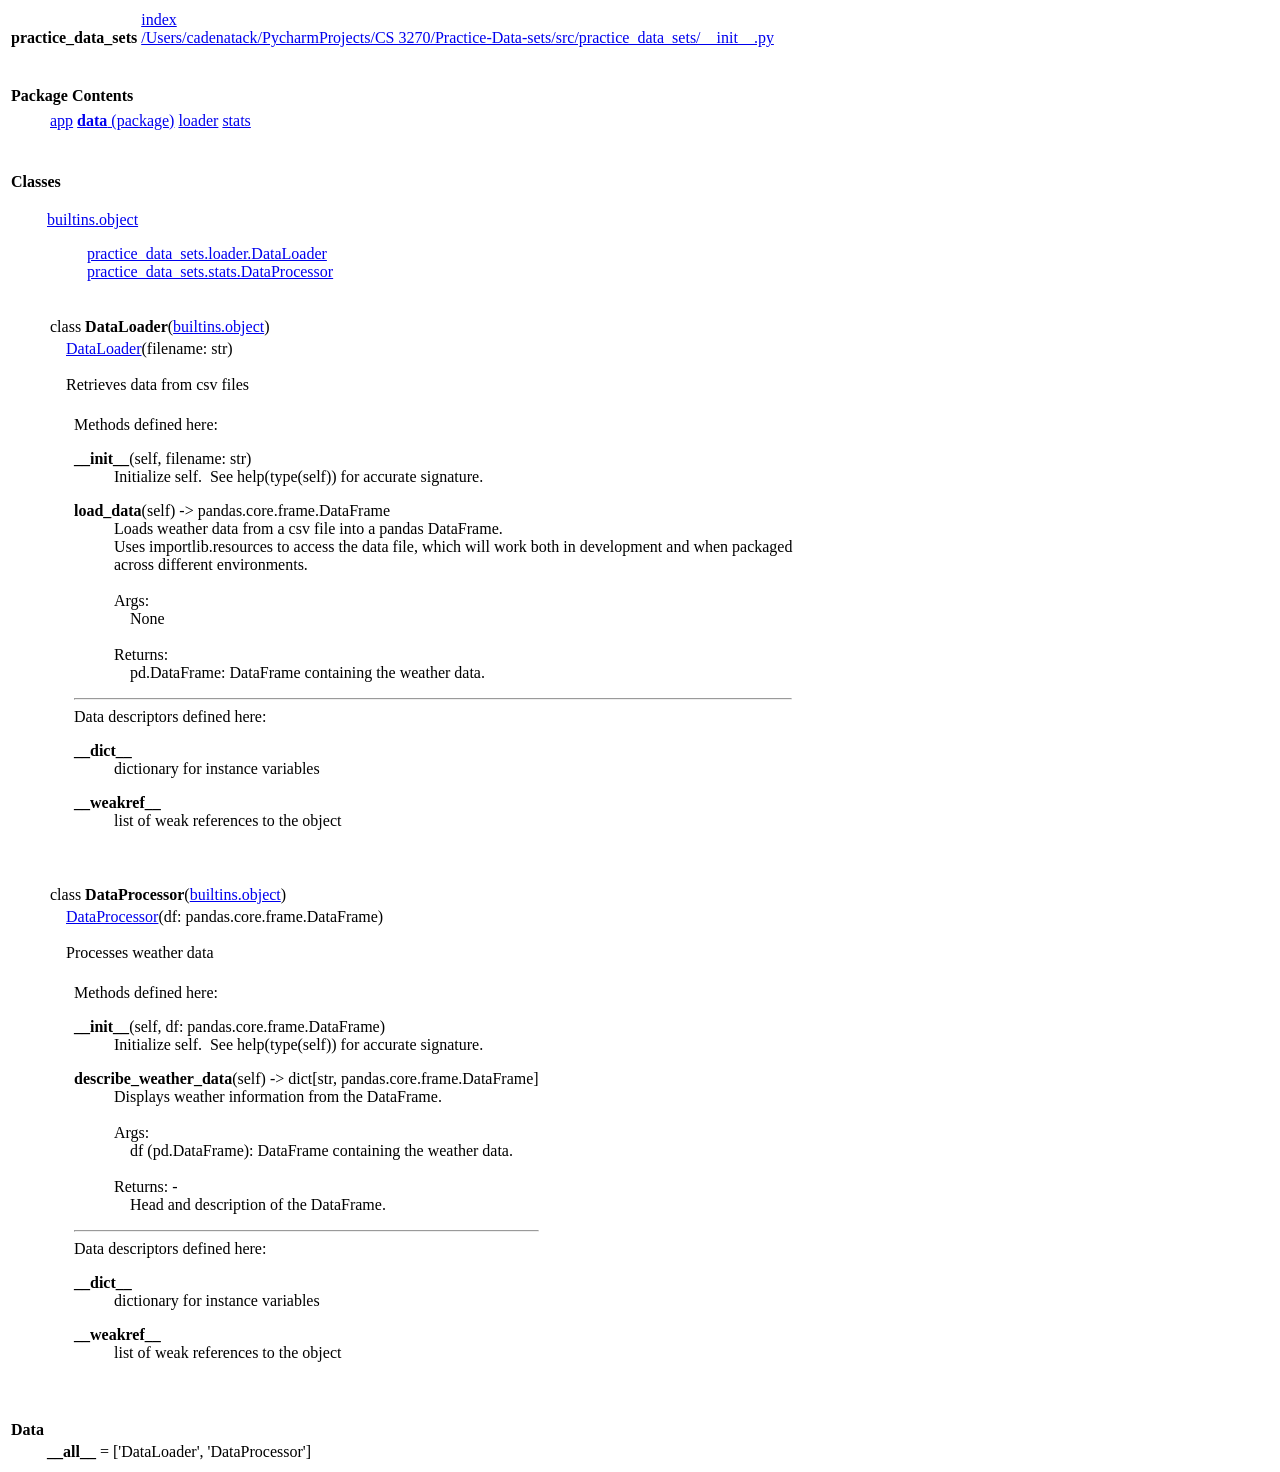
<file: practice_data_sets.html>
<!DOCTYPE html>
<html lang="en">
<head>
<meta charset="utf-8">
<title>Python: package practice_data_sets</title>
</head><body>

<table class="heading">
<tr class="heading-text decor">
<td class="title">&nbsp;<br><strong class="title">practice_data_sets</strong></td>
<td class="extra"><a href=".">index</a><br><a href="file:/Users/cadenatack/PycharmProjects/CS%203270/Practice-Data-sets/src/practice_data_sets/__init__.py">/Users/cadenatack/PycharmProjects/CS 3270/Practice-Data-sets/src/practice_data_sets/__init__.py</a></td></tr></table>
    <p></p>
<p>
<table class="section">
<tr class="decor pkg-content-decor heading-text">
<td class="section-title" colspan=3>&nbsp;<br><strong class="bigsection">Package Contents</strong></td></tr>
    
<tr><td class="decor pkg-content-decor"><span class="code">&nbsp;&nbsp;&nbsp;&nbsp;&nbsp;&nbsp;</span></td><td>&nbsp;</td>
<td class="singlecolumn"><table><tr><td class="multicolumn"><a href="practice_data_sets.app.html">app</a><br>
</td><td class="multicolumn"><a href="practice_data_sets.data.html"><strong>data</strong>&nbsp;(package)</a><br>
</td><td class="multicolumn"><a href="practice_data_sets.loader.html">loader</a><br>
</td><td class="multicolumn"><a href="practice_data_sets.stats.html">stats</a><br>
</td></tr></table></td></tr></table><p>
<table class="section">
<tr class="decor index-decor heading-text">
<td class="section-title" colspan=3>&nbsp;<br><strong class="bigsection">Classes</strong></td></tr>
    
<tr><td class="decor index-decor"><span class="code">&nbsp;&nbsp;&nbsp;&nbsp;&nbsp;&nbsp;</span></td><td>&nbsp;</td>
<td class="singlecolumn"><dl>
<dt class="heading-text"><a href="builtins.html#object">builtins.object</a>
</dt><dd>
<dl>
<dt class="heading-text"><a href="practice_data_sets.loader.html#DataLoader">practice_data_sets.loader.DataLoader</a>
</dt><dt class="heading-text"><a href="practice_data_sets.stats.html#DataProcessor">practice_data_sets.stats.DataProcessor</a>
</dt></dl>
</dd>
</dl>
 <p>
<table class="section">
<tr class="decor title-decor heading-text">
<td class="section-title" colspan=3>&nbsp;<br><a name="DataLoader">class <strong>DataLoader</strong></a>(<a href="builtins.html#object">builtins.object</a>)</td></tr>
    
<tr><td class="decor title-decor" rowspan=2><span class="code">&nbsp;&nbsp;&nbsp;</span></td>
<td class="decor title-decor" colspan=2><span class="code"><a href="#DataLoader">DataLoader</a>(filename:&nbsp;str)<br>
&nbsp;<br>
Retrieves&nbsp;data&nbsp;from&nbsp;csv&nbsp;files<br>&nbsp;</span></td></tr>
<tr><td>&nbsp;</td>
<td class="singlecolumn">Methods defined here:<br>
<dl><dt><a name="DataLoader-__init__"><strong>__init__</strong></a>(self, filename: str)</dt><dd><span class="code">Initialize&nbsp;self.&nbsp;&nbsp;See&nbsp;help(type(self))&nbsp;for&nbsp;accurate&nbsp;signature.</span></dd></dl>

<dl><dt><a name="DataLoader-load_data"><strong>load_data</strong></a>(self) -&gt; pandas.core.frame.DataFrame</dt><dd><span class="code">Loads&nbsp;weather&nbsp;data&nbsp;from&nbsp;a&nbsp;csv&nbsp;file&nbsp;into&nbsp;a&nbsp;pandas&nbsp;DataFrame.<br>
Uses&nbsp;importlib.resources&nbsp;to&nbsp;access&nbsp;the&nbsp;data&nbsp;file,&nbsp;which&nbsp;will&nbsp;work&nbsp;both&nbsp;in&nbsp;development&nbsp;and&nbsp;when&nbsp;packaged<br>
across&nbsp;different&nbsp;environments.<br>
&nbsp;<br>
Args:<br>
&nbsp;&nbsp;&nbsp;&nbsp;None<br>
&nbsp;<br>
Returns:<br>
&nbsp;&nbsp;&nbsp;&nbsp;pd.DataFrame:&nbsp;DataFrame&nbsp;containing&nbsp;the&nbsp;weather&nbsp;data.</span></dd></dl>

<hr>
Data descriptors defined here:<br>
<dl><dt><strong>__dict__</strong></dt>
<dd><span class="code">dictionary&nbsp;for&nbsp;instance&nbsp;variables</span></dd>
</dl>
<dl><dt><strong>__weakref__</strong></dt>
<dd><span class="code">list&nbsp;of&nbsp;weak&nbsp;references&nbsp;to&nbsp;the&nbsp;object</span></dd>
</dl>
</td></tr></table> <p>
<table class="section">
<tr class="decor title-decor heading-text">
<td class="section-title" colspan=3>&nbsp;<br><a name="DataProcessor">class <strong>DataProcessor</strong></a>(<a href="builtins.html#object">builtins.object</a>)</td></tr>
    
<tr><td class="decor title-decor" rowspan=2><span class="code">&nbsp;&nbsp;&nbsp;</span></td>
<td class="decor title-decor" colspan=2><span class="code"><a href="#DataProcessor">DataProcessor</a>(df:&nbsp;pandas.core.frame.DataFrame)<br>
&nbsp;<br>
Processes&nbsp;weather&nbsp;data<br>&nbsp;</span></td></tr>
<tr><td>&nbsp;</td>
<td class="singlecolumn">Methods defined here:<br>
<dl><dt><a name="DataProcessor-__init__"><strong>__init__</strong></a>(self, df: pandas.core.frame.DataFrame)</dt><dd><span class="code">Initialize&nbsp;self.&nbsp;&nbsp;See&nbsp;help(type(self))&nbsp;for&nbsp;accurate&nbsp;signature.</span></dd></dl>

<dl><dt><a name="DataProcessor-describe_weather_data"><strong>describe_weather_data</strong></a>(self) -&gt; dict[str, pandas.core.frame.DataFrame]</dt><dd><span class="code">Displays&nbsp;weather&nbsp;information&nbsp;from&nbsp;the&nbsp;DataFrame.<br>
&nbsp;<br>
Args:<br>
&nbsp;&nbsp;&nbsp;&nbsp;df&nbsp;(pd.DataFrame):&nbsp;DataFrame&nbsp;containing&nbsp;the&nbsp;weather&nbsp;data.<br>
&nbsp;<br>
Returns:&nbsp;-<br>
&nbsp;&nbsp;&nbsp;&nbsp;Head&nbsp;and&nbsp;description&nbsp;of&nbsp;the&nbsp;DataFrame.</span></dd></dl>

<hr>
Data descriptors defined here:<br>
<dl><dt><strong>__dict__</strong></dt>
<dd><span class="code">dictionary&nbsp;for&nbsp;instance&nbsp;variables</span></dd>
</dl>
<dl><dt><strong>__weakref__</strong></dt>
<dd><span class="code">list&nbsp;of&nbsp;weak&nbsp;references&nbsp;to&nbsp;the&nbsp;object</span></dd>
</dl>
</td></tr></table></td></tr></table><p>
<table class="section">
<tr class="decor data-decor heading-text">
<td class="section-title" colspan=3>&nbsp;<br><strong class="bigsection">Data</strong></td></tr>
    
<tr><td class="decor data-decor"><span class="code">&nbsp;&nbsp;&nbsp;&nbsp;&nbsp;&nbsp;</span></td><td>&nbsp;</td>
<td class="singlecolumn"><strong>__all__</strong> = ['DataLoader', 'DataProcessor']</td></tr></table>
</body></html>
</file>
